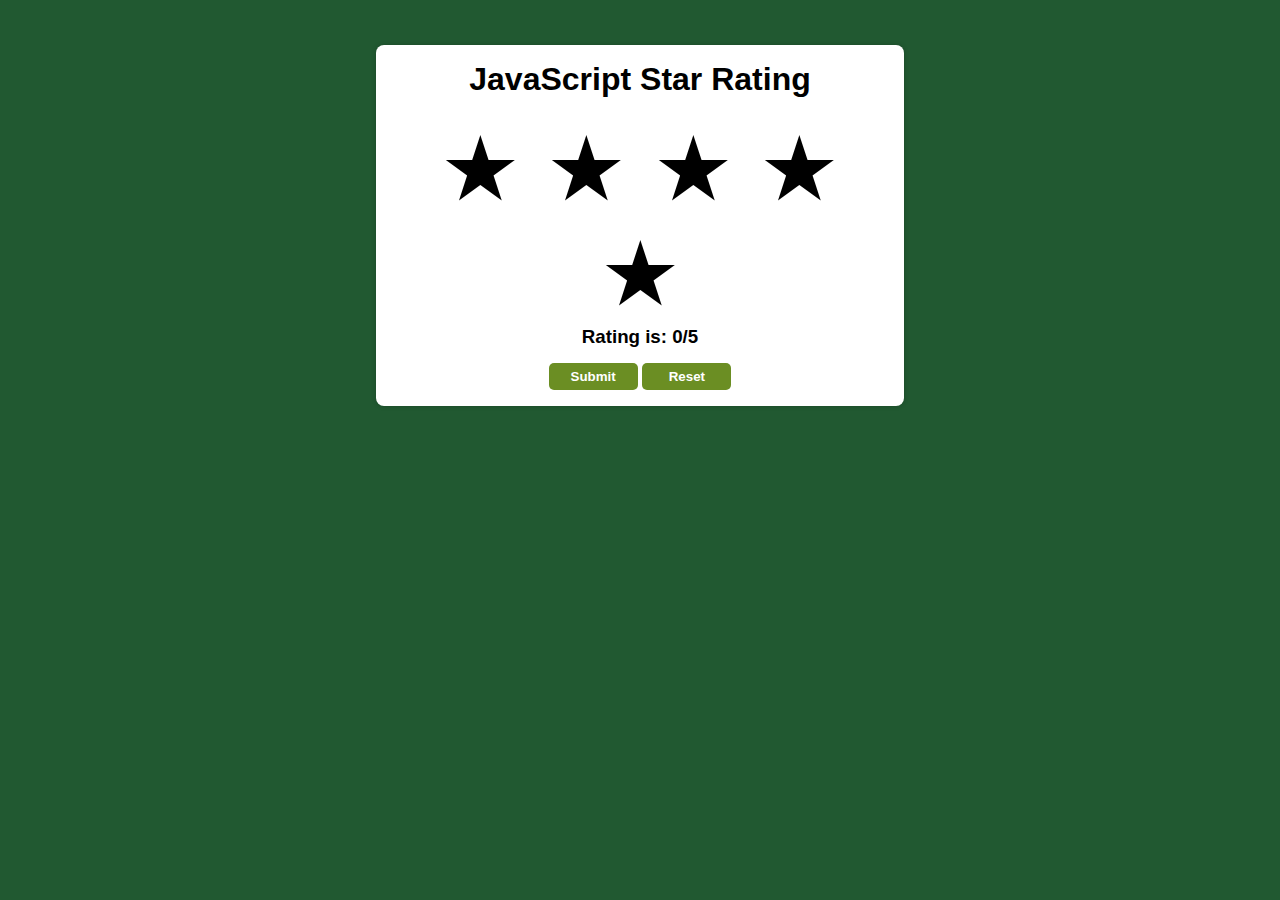
<file: index.html>
<!-- index.html -->

<!DOCTYPE html>
<html>

<head>
  <meta charset="utf-8" />
  <title>Star Rating</title>
  <meta name="viewport" content="width=device-width, 
				initial-scale=1" />
  <link rel="stylesheet" href="style.css" />
</head>

<body>
  <div class="card">
    <form id="reset">
      <h1>JavaScript Star Rating</h1>
      <br />

      <span onclick="khan(1)" class="star">★
      </span>
      <span onclick="khan(2)" class="star">★
      </span>
      <span onclick="khan(3)" class="star">★
      </span>
      <span onclick="khan(4)" class="star">★
      </span>
      <span onclick="khan(5)" class="star">★
      </span>
      <h3 id="output">
        Rating is: 0/5
      </h3>

      <button type="submit"> Submit </button>
      <button type="reset" onclick="myFunction()"> Reset </button>
    </form>
  </div>
  <script src="script.js"></script>
  <script>
    function myFunction() {
      document.getElementById("reset").reset()
    }
  </script>
</body>


</html>
</file>
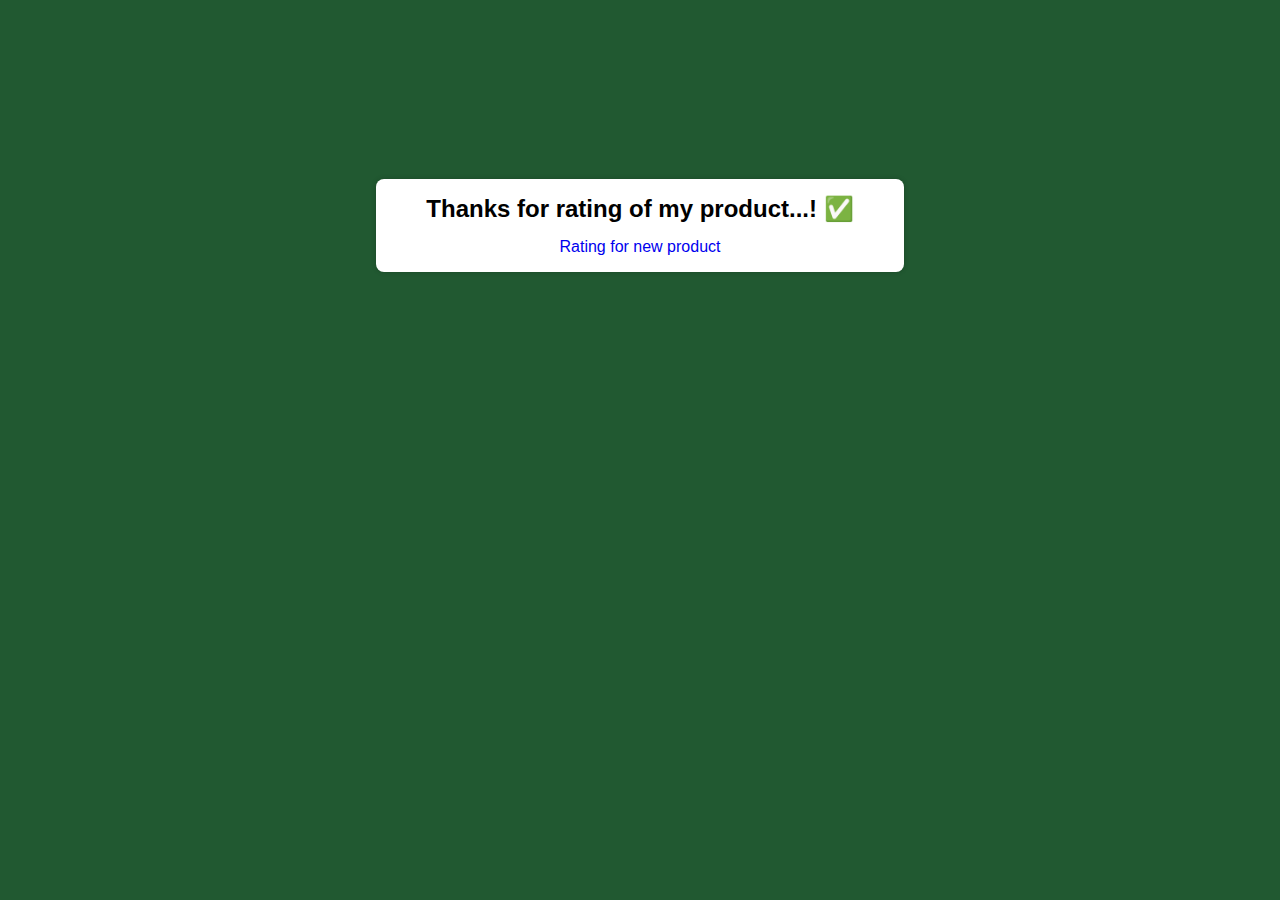
<file: success.html>
<!DOCTYPE html>
<html lang="en">

<head>
  <meta charset="UTF-8">
  <meta name="viewport" content="width=device-width, initial-scale=1.0">
  <link rel="stylesheet" href="success.css">
  <title>Successful</title>
</head>

<body>

  <div class="card">
    <h2> Thanks for rating of my product...! ✅</h2>

    <a href="index.html">Rating for new product</a>
  </div>

</body>

</html>
</file>
<file: style.css>
/* style.css */

* {
  margin: 0;
  padding: 0;
  box-sizing: border-box;
}

body {
  min-height: 50vh;
  display: flex;
  align-items: center;
  text-align: center;
  justify-content: center;
  background: hsl(137, 46%, 24%);
  font-family: "Poppins", sans-serif;
}

.card {
  max-width: 33rem;
  background: #fff;
  margin: 0 1rem;
  padding: 1rem;
  box-shadow: 0 0 5px rgba(0, 0, 0, 0.2);
  width: 100%;
  border-radius: 0.5rem;
}

.star {
  font-size: 10vh;
  cursor: pointer;
}

.one {
  color: rgb(255, 0, 0);
}

.two {
  color: rgb(255, 106, 0);
}

.three {
  color: rgb(251, 255, 120);
}

.four {
  color: rgb(204, 255, 0);
}

.five {
  color: rgb(24, 159, 14);
}

button {
  margin-top: 15px;
  width: 18%;
  padding: 6px;
  background-color: olivedrab;
  color: #fff;
  border: none;
  border-radius: 5px;
  font-weight: bold;
  cursor: pointer;
}
</file>
<file: success.css>
* {
  margin: 0;
  padding: 0;
  box-sizing: border-box;
}

body {
  min-height: 50vh;
  display: flex;
  align-items: center;
  text-align: center;
  justify-content: center;
  background: hsl(137, 46%, 24%);
  font-family: "Poppins", sans-serif;
}

.card {
  max-width: 33rem;
  background: #fff;
  margin: 0 1rem;
  padding: 1rem;
  box-shadow: 0 0 5px rgba(0, 0, 0, 0.2);
  width: 100%;
  border-radius: 0.5rem;
}

.card a {
  text-decoration: none;
}
.card a:hover {
  color: rgb(255, 163, 14);
  text-decoration: underline;
}

.card h2 {
  margin-bottom: 15px;
}
</file>
